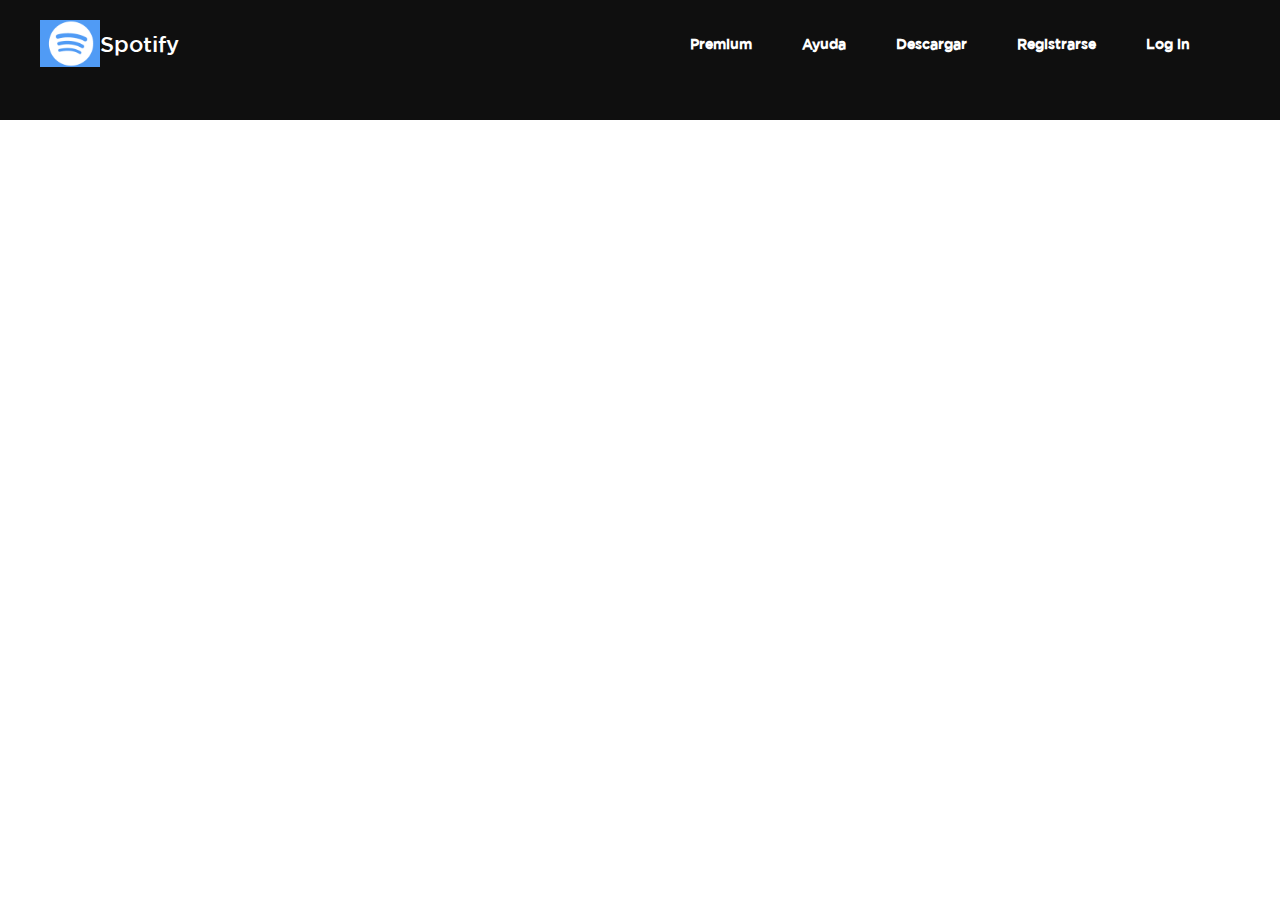
<file: registrar.html>
<!DOCTYPE html>
<html lang="en">
<head>
    <meta charset="UTF-8">
    <meta name="viewport" content="width=device-width, initial-scale=1.0">
    <title>Spotify</title>
    <link rel="stylesheet" href="style.css">
    <link rel="stylesheet" href="fonts.css">
</head>
<body>
    <section class="black">
        <header>
            <div class="left-header">
                
                <img id="logo" src="spotify-logo.jpg" alt="">
                <span id="spotify-name">Spotify</span>
                
            </div>
             <div class="right-header2">
                <b id="premium">Premium</b>
                <b id="ayuda">Ayuda</b>
                <b id="descargar">Descargar</b>
                <b id="regist">Registrarse</b>
                <b id="login">Log in</b>
            </div>

        </header>
    </section>
</body>
</html>
</file>
<file: style.css>
*{
    padding: 0cm;
    margin: 0;
    font-family: spotify-medium;    
}  

.blue{
    background-color: rgb(80, 153, 248);
    height: 675px;
    
    
}
.black{
    background-color: rgb(15, 15, 15);
}
    
header{
    display: grid;
    width:1200px;
    margin: auto;
    grid-template-columns:650px 550px;
    padding-top: 20px;
    height: 100px;
}

.left-header{
    display: grid;
    width: 650px;
    color: white;
    grid-template-columns: 60px auto;
    
}

.left-header span{
    font-size: 22px;
    line-height: 50px;

}

.right-header{
    display: grid;
    width: 550px;
    grid-template-columns: repeat(5, auto);
    color: white;
    height: 50px;   
}

.right-header b{
    font-size: 14px;
    line-height: 50px;
}

.right-header b:hover{
    font-size: 14px;
    line-height: 50px;
    color: black;
}
.right-header2{
    display: grid;
    width: 550px;
    grid-template-columns: repeat(5, auto);
    color: white;
    height: 50px;   
}

.right-header2 b{
    font-size: 14px;
    line-height: 50px;
}

.right-header2 b:hover{
    font-size: 14px;
    line-height: 50px;
    color: rgb(35, 223, 35);
}
#logo{
    width: 60px;    
}
.ofert{
    padding-top: 50px;
    display: grid;
    width: 1200px;
    margin: auto;
    color: white;
}
.ofert1{
    font-size: 80px;
    font-kerning: normal;
}

.ofert2{
    margin-top: 35px;
    font-size: 22px;
}
.ofert3{ 
    padding-left: 15px;
    width: 210px;

}
.ofert3:hover{ 
    padding-left: 10px;
    width: 210px;
}
.green-square{
    font-family: spotify-medium;
    font-size: 13px;
    background-color: rgb(25, 175, 25);
    border-radius: 25px;
    width: 200px;
    text-align: center;
    line-height: 50px;
    height: 50px;
    margin-top: 45px;
}
.green-square:hover{
    position: relative;
    font-family: spotify-medium;
    font-size: 14px;
    background-color: rgb(35, 223, 35);
    border-radius: 35px;
    width: 210px;
    text-align: center;
    line-height: 55px;
    height: 55px;
    margin-top: 42.5px;
}
.purple{
    background-color: rgba(175, 131, 189,0.9);
    color: white;
    height: 450px;
}
.three-free-months{
    display: grid;
    width: 1100px;
    margin: auto;
}
#title-3-free-months{
    margin-top: 40px;
    font-size: 40px;
    text-align: center;
    font-family: spotify-bold;
}
#text1-3-free-months{
    text-align: center;
    font-family: spotify-book;
    font-size: 20px;
    margin-top: 50px;
}
#text2-3-free-months{
    text-align: center;
    font-family: spotify-medium;
    font-size: 20px;
    margin-top: 50px;
}

#get-3-free-months-text{
    width: 350px;
    margin: auto;
    margin-top: 30px;
    background-color: white;
    color: black;
    height: 55px;
    border-radius:40px;
    text-align: center;
    line-height: 55px;
    font-size: 15px;
}
#get-3-free-months-text:hover{
    width: 360px;
    margin: auto;
    margin-top: 28.75px;
    background-color: white;
    color: black;
    height: 57.5px;
    border-radius:45px;
    text-align: center;
    line-height: 57.5px;
    font-size: 15.5px;
}

.white{
    display: grid;
    margin-bottom: 100px;
    
}
#caracteristicas{
    width: 800px;
    margin: auto;
    text-align: center;
    font-family: spotify-bold;
    font-size: 47px;
    margin-top: 65px;
}

.grid-caracteristicas{
    display: grid;
    width: 1200px;
    grid-template-columns: 300px 300px 300px 300px;
    margin: auto;
    margin-top: 50px;
}
.foto1{
 width: 150px;
 margin: auto;
}
.foto2{
 width: 150px;
 margin: auto;
}
.foto3{
    width: 150px;
    margin: auto;
}
.foto4{
    width: 150px;
    margin: auto;
}
.titol-caracteristicas{
    font-family: spotify-bold;
    font-size: 19px;
    text-align: center;
    margin-top: 40px;
}
.text-caracteristicas{
    font-family: spotify-book;
    font-size: 15px;
    text-align: center;
    margin-top: 30px;
}
.gray{
    background-color: rgb(231, 229, 229);
    height: 1000px
}
.plans{
    display: grid;
    width: 1200px;
    grid-template-columns: 300px 300px 300px 300px;
    grid-gap: 20px;
    margin: auto; 
}
.plan{
    display: grid;
    width: 250px;
    border-radius: 8px;
    box-shadow: 0px 0px 9px 2px rgb(177, 177, 177);
    
    background-color: white;
    border: 0px solid;
    padding: 15px;
}
#elige-tu-premium{
    text-align: center;
    font-size: 35px;
    padding-top: 100px;
    font-family: spotify-bold;
    margin-bottom: 75px;
}
.oferta{
    display: inline-block;
    background-color: rgb(67, 116, 206);
    color: white;
    font-size: 13px;
    padding: 5px;
    border-radius: 4px;
    justify-self: start;
    margin-bottom: 23px;

}
.type{
    background-color: white;
    margin-bottom: 10px;
}
.price{
    background-color: white;
    font-size: 15px;
    margin-bottom: 10px;
    font-family: spotify-book;

}
.sep{
    margin-left: 6px;
    margin-right: 6px;
    background-color: white;
    margin-bottom: 10px;
    
}
.car{
    display: grid;
    grid-template-columns: 30px auto;
    background-color: white;
    row-gap: 1em;
    margin-bottom: 100px;
    font-family: spotify-book;

}
.nested-grid{
    background-color: white;
    font-family: spotify-book;
    font-size: 16px;
}
.nested-grid-tick{
    width: 20px;
}
.emp{
    background-color: rgb(36, 185, 36);
    color: white;
    border-radius: 17px;
    padding: 10px;
    text-align: center;
    line-height: normal;
    font-size: smaller;
    margin-bottom: 10px;
    font-family: spotify-book;
}
.emp:hover{
    background-color: rgb(47, 236, 47) ;
    color: white;
    border-radius: 17px;
    padding: 10px;
    text-align: center;
    line-height: normal;
    font-size: smaller;
    margin-bottom: 10px;
    font-family: spotify-book;
}
.conditions{
    background-color: white;
    font-size: 10px;
    margin-bottom: 60px;
    font-family: spotify-book;
}
.footer-grid{
    display: grid;
    width: 1200px;
    margin: auto;
}
footer{
    background-color: black;
    display: grid;
    color: gray;
    font-size: 11px;
    height: 100px;
}
.esp{
    display: grid;
    width: 1200px;
    justify-content: end;
    margin-top: 30px;
    grid-template-columns: auto auto;
    grid-gap: 10px;

}
#españita{
    width: 20px;
}

.cookies{
    width: 1200px;
    display: grid;
    grid-template-columns: 350px 850px;
    margin-top: 10px;
    

}
.left-cookies{
    display: grid;
    grid-template-columns: auto auto auto;    
}
.right-cookies{
    text-align: end;
}
.left-info-hover:hover{
    color: rgb(90, 90, 90);
}
</file>
<file: fonts.css>
@font-face{
    font-family: spotify-bold;
    src: url(fonts/spotify-bold.ttf);
}
@font-face{
    font-family: spotify-medium;
    src: url(fonts/spotify-medium.ttf);
}
@font-face{
    font-family: spotify-book;
    src: url(fonts/spotify-book.ttf);
}
</file>
